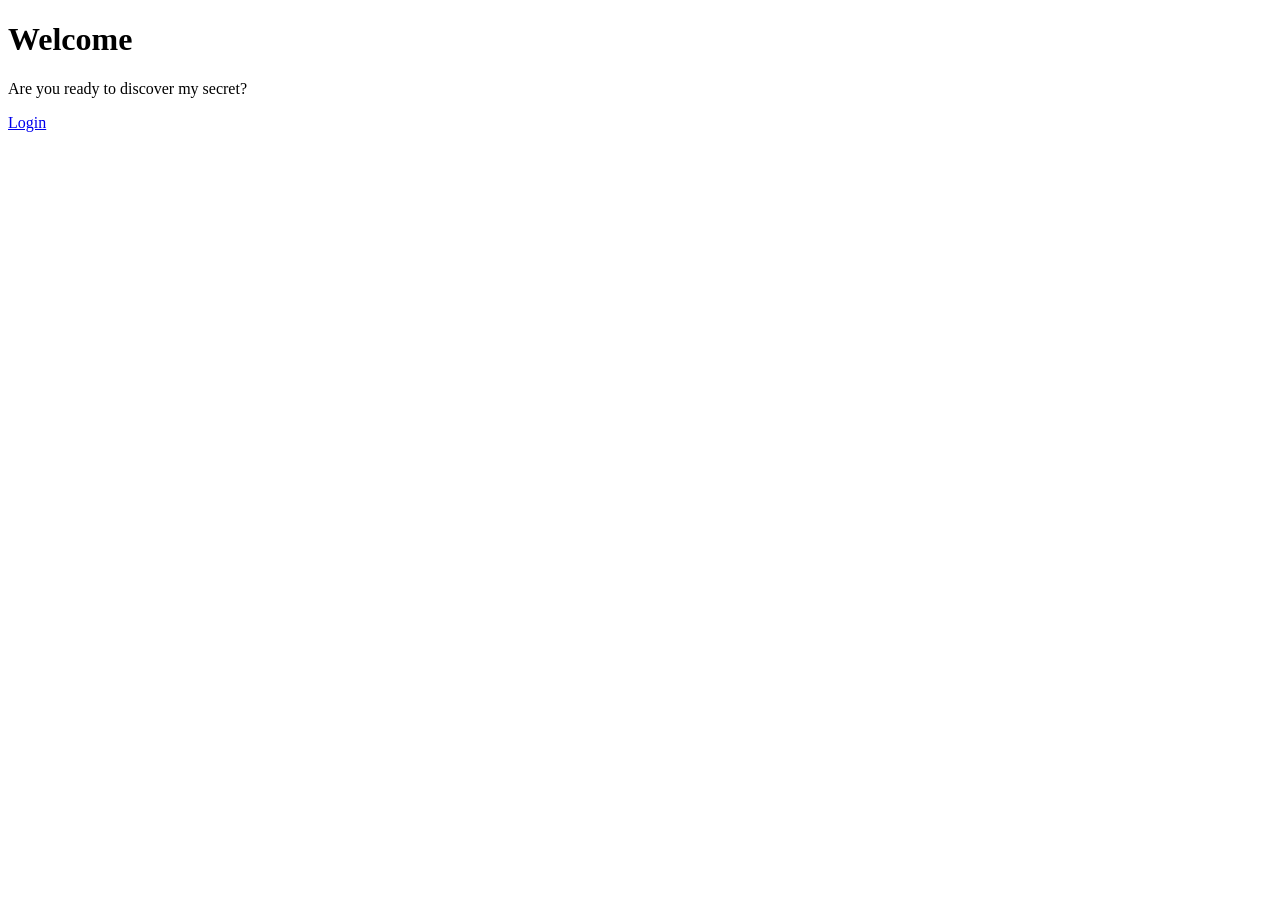
<file: 61_flask_wtf/templates/index.html>
<!DOCTYPE html>
<html>
  <head>
    <title>Secrets</title>
  </head>
  <body>
    <div class="jumbotron">
      <div class="container">
        <h1>Welcome</h1>
        <p>Are you ready to discover my secret?</p>
        <a class="btn btn-primary btn-lg" href=" {{ url_for('login') }} "
          >Login</a
        >
      </div>
    </div>
  </body>
</html>
</file>
